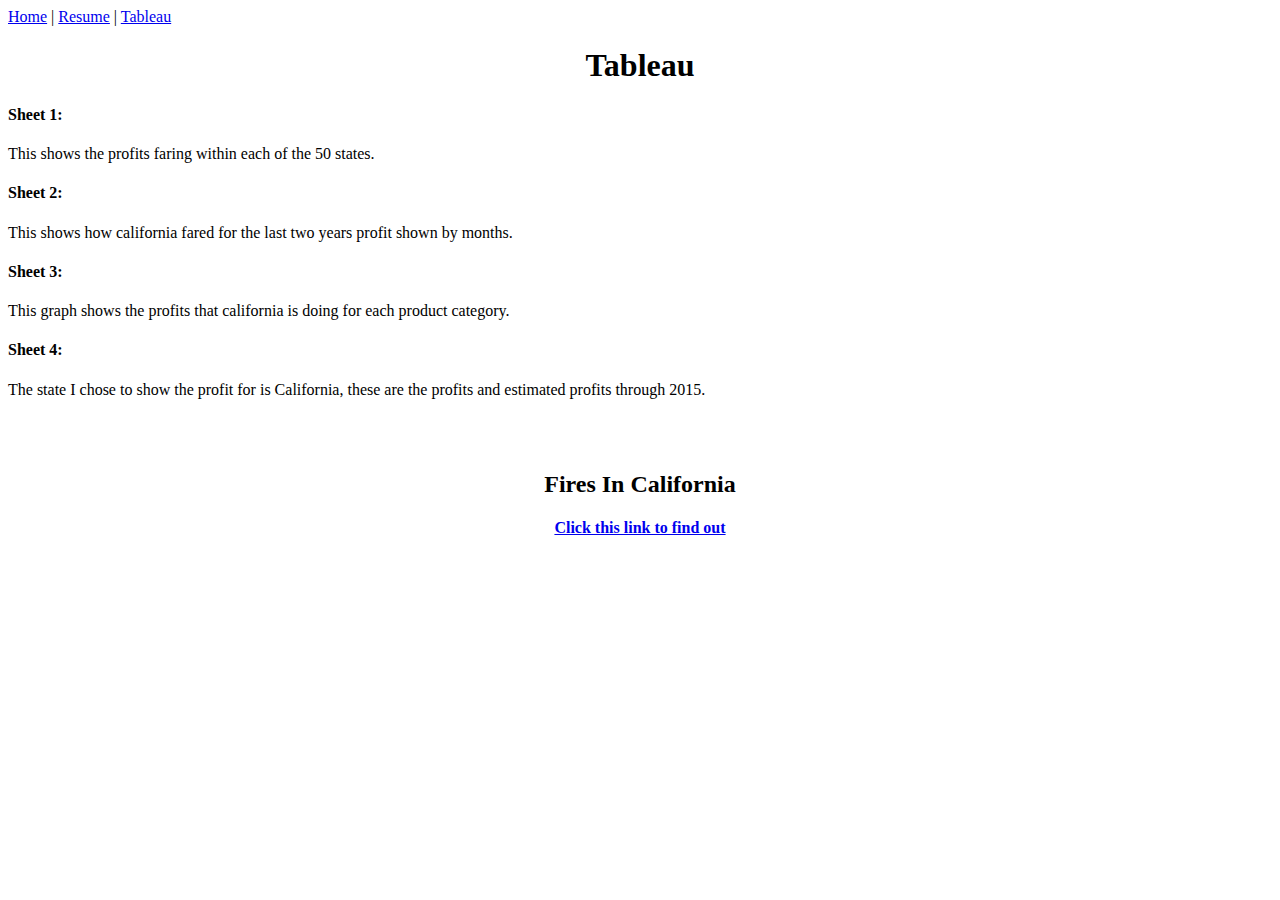
<file: Anthony cherfan  IS201 Final/tablaeu.html>
<!DOCTYPE html>
<html lang="en">
    <head>
        
        <!--Anthony Cherfan-->
        <title>Tablaeu</title>
        
        <link rel="stylesheet" href="css/overwrite.css"  />
    </head>
    <body>
        <a href="index.html" id="top">Home</a> |
        <a href="resume.html">Resume</a> |
        <a href="#">Tableau</a>
        <h1><center>Tableau</center></h1>
        <div class='tableauPlaceholder' id='viz1649998341254' style='position: relative'><noscript><a href='#'><img alt=' ' src='https:&#47;&#47;public.tableau.com&#47;static&#47;images&#47;IS&#47;IS-TableauFinalProject_16499982948200&#47;Sheet1&#47;1_rss.png' style='border: none' /></a></noscript><object class='tableauViz'  style='display:none;'><param name='host_url' value='https%3A%2F%2Fpublic.tableau.com%2F' /> <param name='embed_code_version' value='3' /> <param name='site_root' value='' /><param name='name' value='IS-TableauFinalProject_16499982948200&#47;Sheet1' /><param name='tabs' value='yes' /><param name='toolbar' value='yes' /><param name='static_image' value='https:&#47;&#47;public.tableau.com&#47;static&#47;images&#47;IS&#47;IS-TableauFinalProject_16499982948200&#47;Sheet1&#47;1.png' /> <param name='animate_transition' value='yes' /><param name='display_static_image' value='yes' /><param name='display_spinner' value='yes' /><param name='display_overlay' value='yes' /><param name='display_count' value='yes' /><param name='language' value='en-US' /><param name='filter' value='publish=yes' /></object></div>                <script type='text/javascript'>                    var divElement = document.getElementById('viz1649998341254');                    var vizElement = divElement.getElementsByTagName('object')[0];                    vizElement.style.width='100%';vizElement.style.height=(divElement.offsetWidth*0.75)+'px';                    var scriptElement = document.createElement('script');                    scriptElement.src = 'https://public.tableau.com/javascripts/api/viz_v1.js';                    vizElement.parentNode.insertBefore(scriptElement, vizElement);                </script>   
        <script type='text/javascript'>                    var divElement = document.getElementById('viz1649833307185');                    var vizElement = divElement.getElementsByTagName('object')[0];                    vizElement.style.width='100%';vizElement.style.height=(divElement.offsetWidth*0.75)+'px';                    var scriptElement = document.createElement('script');                    scriptElement.src = 'https://public.tableau.com/javascripts/api/viz_v1.js';                    vizElement.parentNode.insertBefore(scriptElement, vizElement);                
        </script>
       
            <p><h4>Sheet 1:</h4>This shows the profits faring within each of the 50 states.</p></div>
            <p><h4>Sheet 2:</h4>This shows how california fared for the last two years profit shown by months.</p></div>
            <p><h4>Sheet 3:</h4>This graph shows the profits that california is doing for each product category.</p></div>
            <p><h4>Sheet 4:</h4>The state I chose to show the profit for is California, these are the profits and estimated profits through 2015.</p></div>
          
          <br>
          <br>
          
        <center><h2>Fires In California</h2></center>
        
        <center><a href="https://www.fire.ca.gov/incidents/" target="_blank" title="Link to article"><h4>Click this link to find out</h4></a></center><br>
         
         
         
         

    </body>
</html>
</file>
<file: Anthony cherfan  IS201 Final/css/overwrite.css>
/*this is the stylesheet i made myself*/
mn{ font-family: 'Segoe UI', Tahoma, Geneva, Verdana, sans-serif;}

a{ font-weight: 400;}

.column {
    float: left;
    width: 25%;
  }
  
 
  .row:after {
    content: "";
    display: table;
    clear: both;
  }


head{font-size: xx-large;}
</file>
